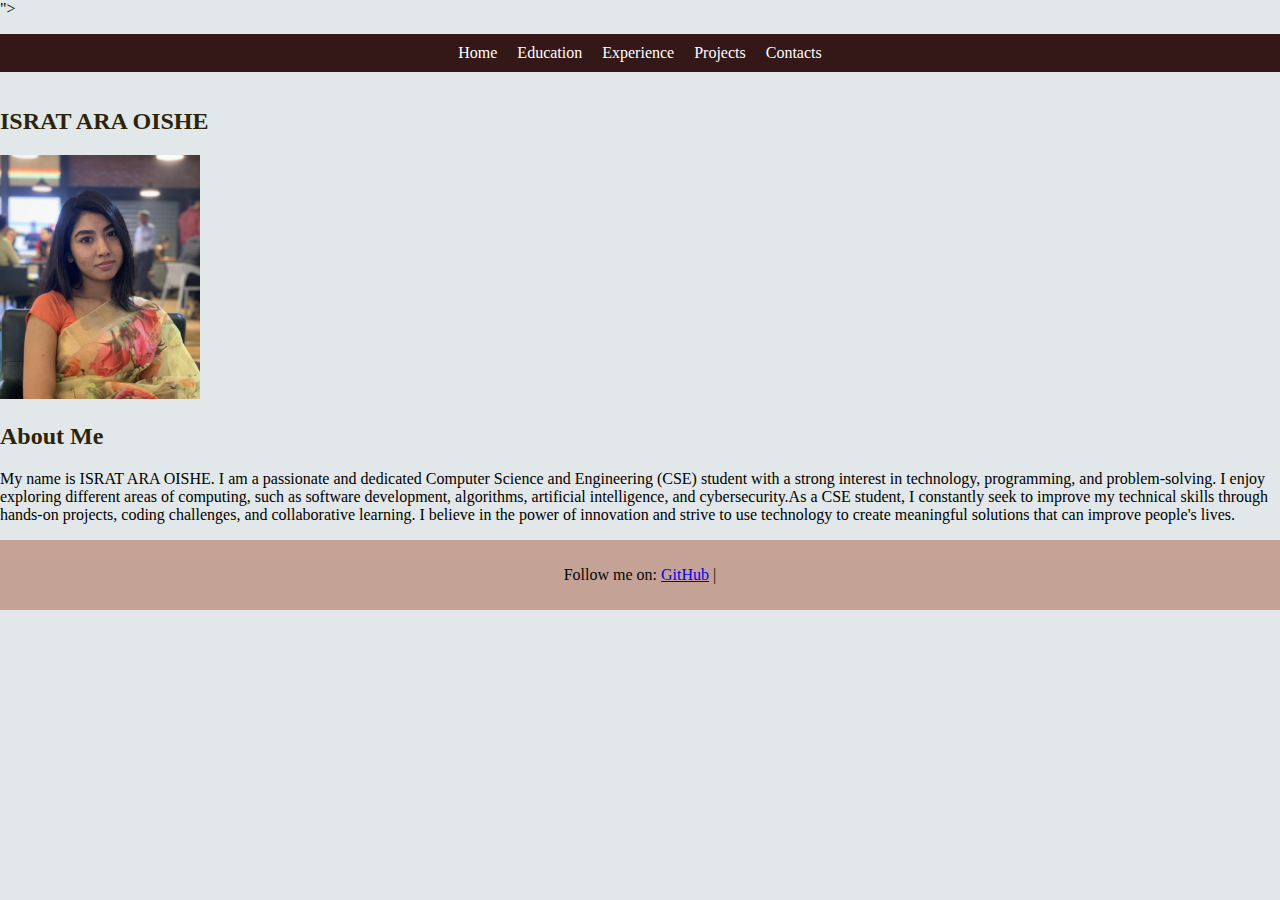
<file: index.html>
<!DOCTYPE html>
<html lang="en">
<head>
    <meta charset="UTF-8">
    <meta name="viewport" content="width=device-width, initial-scale=1.0">
 <title>Portfolio of ISRAT ARA OISHE</title>
    <link rel="stylesheet" href="css/index.css">">
</head>
 
<body>
    <header>
    <nav>
    <ul class="nav">
        <li><a href="index.html">Home</a></li>
        <li><a href="html/Education.html">Education</a></li>
        <li><a href="html/Experience.html">Experience</a></li>
        <li><a href="html/Projects.html">Projects</a></li>
        <li><a href="html/Contact Me.html">Contacts</a></li>
    </ul>
    </nav>
    </header>
    <div class="header">
        <h2>ISRAT ARA OISHE</h2>
    </div>
    <div class="IMAGE">
        <img src="image/image.jpg" alt="myimage" width="200">
    </div>
    <div class="about">
        <h2>About Me</h2>
        <p>My name is ISRAT ARA OISHE. I am a passionate and dedicated Computer Science and Engineering (CSE) student with a strong interest in technology, programming, and problem-solving. I enjoy exploring different areas of computing, such as software development, algorithms, artificial intelligence, and cybersecurity.As a CSE student, I constantly seek to improve my technical skills through hands-on projects, coding challenges, and collaborative learning. I believe in the power of innovation and strive to use technology to create meaningful solutions that can improve people's lives.
 
        </p>
        </div>
        <footer>
            <p> Follow me on:
   
     <a href="https://github.com/ioishe">GitHub</a> |
    
   
            </p>
        </footer>
</body>
</html>
</file>
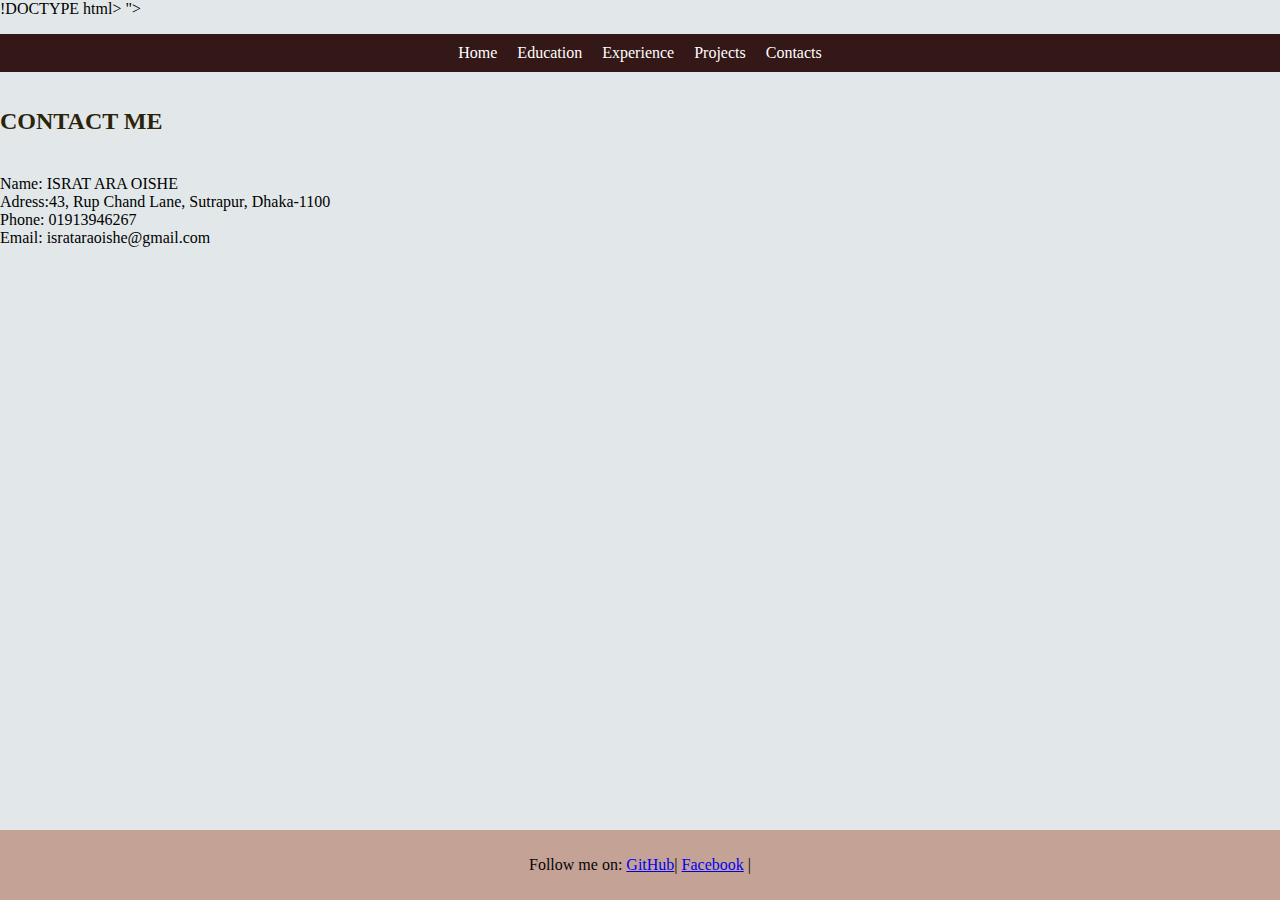
<file: html/Contact Me.html>
!DOCTYPE html>
<html lang="en">
<head>
    <meta charset="UTF-8">
    <meta name="viewport" content="width=device-width, initial-scale=1.0">
 <title>Portfolio of ISRAT ARA OISHE</title>
    <link rel="stylesheet" href="../css/Contact Me.css">">
</head>
 
<body>
    <header>
    <nav>
    <ul class="nav">
        <li><a href="../index.html">Home</a></li>
        <li><a href="Education.html">Education</a></li>
        <li><a href="Experience.html">Experience</a></li>
        <li><a href="Projects.html">Projects</a></li>
        <li><a href="Contact Me.html">Contacts</a></li>
    </ul>
    </nav>
    </header>
    <div class="header">
        <h2>CONTACT ME</h2>
    </div>
   
    <div class="about">
        <h2></h2>
        <p>Name: ISRAT ARA OISHE<br>
           Adress:43, Rup Chand Lane, Sutrapur, Dhaka-1100<br>
           Phone: 01913946267<br>
           Email: isrataraoishe@gmail.com<br>
 
        </p>
        </div>


        

        <footer>
            <p> Follow me on:
   
     <a href="https://github.com/ioishe">GitHub</a>|
     <a href="https://www.facebook.com/share/1JpHQYz3ia/">Facebook</a> |
    
   
            </p>
        </footer>
        
</body>
</html>
</file>
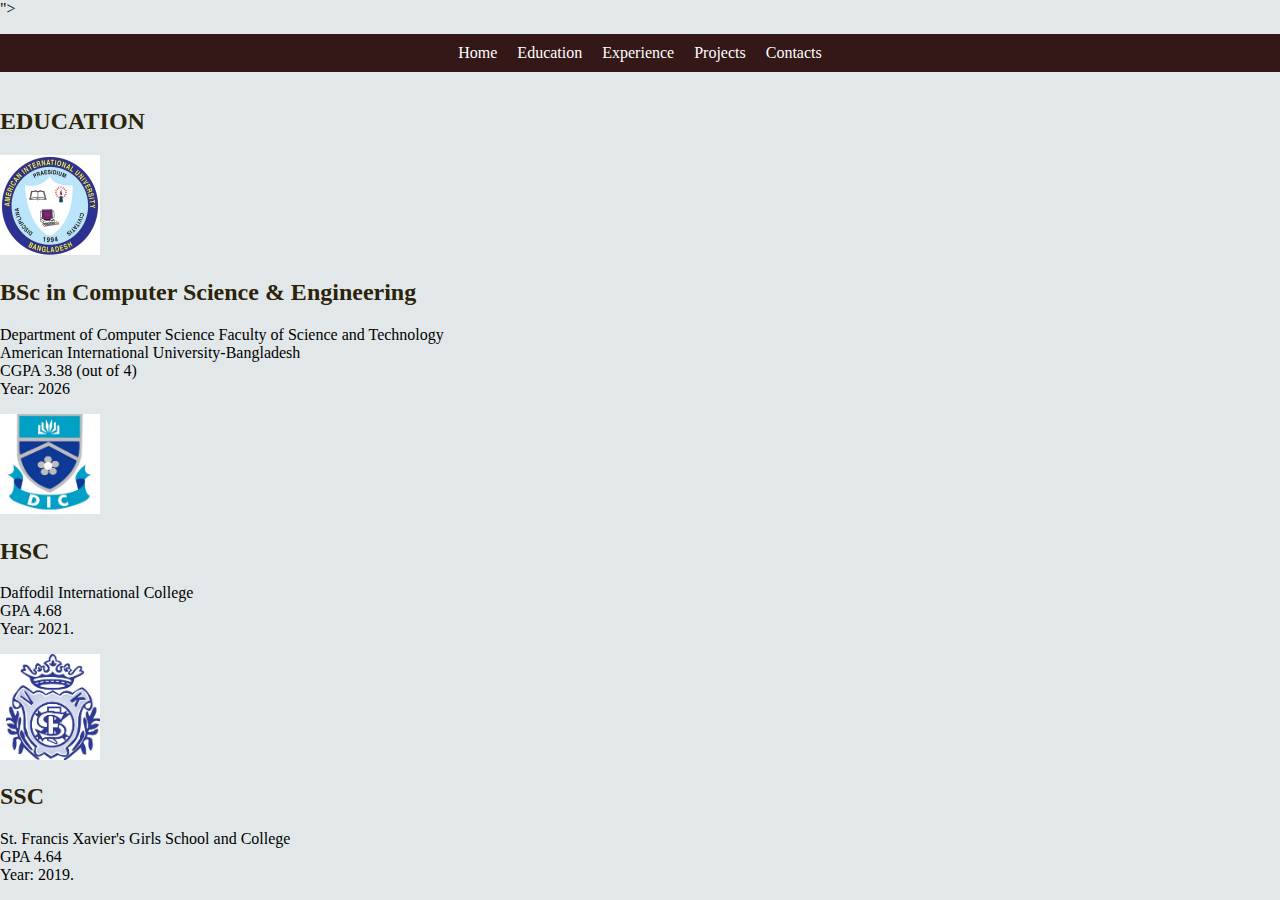
<file: html/Education.html>
<!DOCTYPE html>
<html lang="en">
<head>
    <meta charset="UTF-8">
    <meta name="viewport" content="width=device-width, initial-scale=1.0">
 <title>Portfolio of ISRAT ARA OISHE</title>
    <link rel="stylesheet" href="../css/Education.css">">
</head>
 
<body>
    <header>
    <nav>
    <ul>
        <li><a href="../index.html">Home</a></li>
        <li><a href="Education.html">Education</a></li>
        <li><a href="Experience.html">Experience</a></li>
        <li><a href="Projects.html">Projects</a></li>
        <li><a href="Contact Me.html">Contacts</a></li>
    </ul>
    </nav>
    </header>
    <div class="header">
        <h2>EDUCATION</h2>
    </div>
    <div class="IMAGE">
        <img src="../image/aiublogo.jpg" alt="myimage"image width="100">
    </div>
    <div class="about">
        <h2>BSc in Computer Science & Engineering</h2>
        <p>Department of Computer Science Faculty of Science and Technology <br>
American International University-Bangladesh <br>
CGPA 3.38 (out of 4) <br>
Year: 2026<br>
 
<div class="IMAGE">
        <img src="../image/DIC.jpg" alt="myimage"image width="100">
    </div>
    <div class="about">
        <h2>HSC</h2>
        <p>Daffodil International College <br>
GPA 4.68 <br>    
Year: 2021.<br> 

        </p>
        </div>

        <div class="IMAGE">
        <img src="../image/sfx.jpg" alt="myimage"image width="100">
    </div>
    <div class="about">
        <h2>SSC</h2>
        <p>St. Francis Xavier's Girls School and College <br>
GPA 4.64 <br>    
Year: 2019.<br> 

        </p>
        </div>
     
</body>
</file>
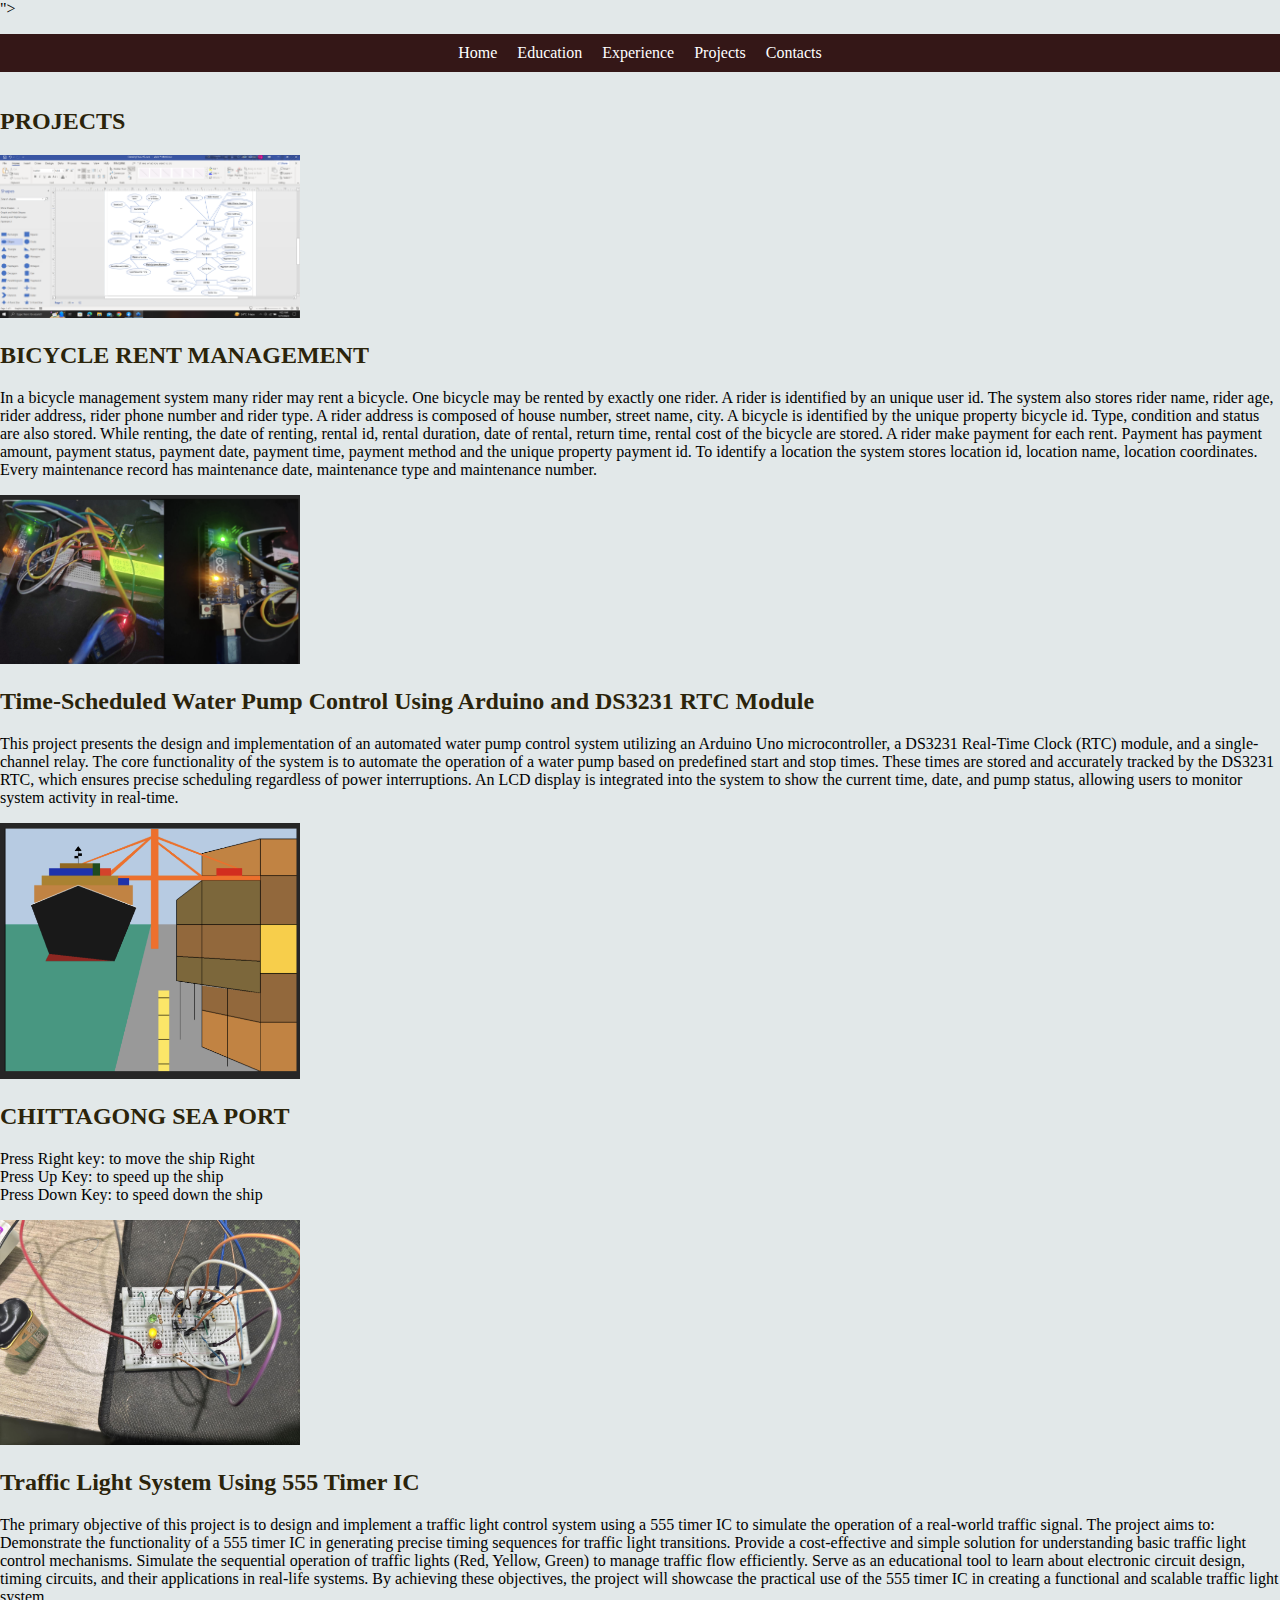
<file: html/Projects.html>
<!DOCTYPE html>
<html lang="en">
<head>
    <meta charset="UTF-8">
    <meta name="viewport" content="width=device-width, initial-scale=1.0">
 <title>Portfolio of ISRAT ARA OISHE</title>
    <link rel="stylesheet" href="../css/Projects.css">">
</head>
 
<body>
    <header>
    <nav>
    <ul>
        <li><a href="../index.html">Home</a></li>
        <li><a href="Education.html">Education</a></li>
        <li><a href="Experience.html">Experience</a></li>
        <li><a href="Projects.html">Projects</a></li>
        <li><a href="Contact Me.html">Contacts</a></li>
    </ul>
    </nav>
    </header>
    <div class="header">
        <h2>PROJECTS</h2>
    </div>
    <div class="IMAGE">
        <img src="../image/db.jpg" alt="myimage"image width="300">
    </div>
    <div class="about">
        <h2>BICYCLE RENT MANAGEMENT</h2>
        <p>In a bicycle management system many rider may rent a bicycle. One bicycle may be rented by exactly one rider. A rider is identified by an unique user id. The system also stores rider name, rider age, rider address, rider phone number and rider type. A rider address is composed of house number, street name, city. A bicycle is identified by the unique property bicycle id. Type, condition and status are also stored.  While renting, the date of renting, rental id, rental duration, date of rental, return time, rental cost of the bicycle are stored. A rider make payment for each rent. Payment has payment amount, payment status, payment date, payment time, payment method and the unique property payment id. To identify a location the system stores location id, location name, location coordinates. Every maintenance record has maintenance date, maintenance type and maintenance number.  

 

 
<div class="IMAGE">
        <img src="../image/dlc.jpg" alt="myimage"image width="300">
    </div>
    <div class="about">
        <h2>Time-Scheduled Water Pump Control Using Arduino and DS3231 RTC Module </h2>
        <p>This project presents the design and implementation of an automated water pump control system utilizing an Arduino Uno microcontroller, a DS3231 Real-Time Clock (RTC) module, and a single-channel relay. The core functionality of the system is to automate the operation of a water pump based on predefined start and stop times. These times are stored and accurately tracked by the DS3231 RTC, which ensures precise scheduling regardless of power interruptions. An LCD display is integrated into the system to show the current time, date, and pump status, allowing users to monitor system activity in real-time. 


        </p>
        </div>

        <div class="IMAGE">
        <img src="../image/CG.jpg" alt="myimage"image width="300">
    </div>
    <div class="about">
        <h2>CHITTAGONG SEA PORT</h2>
        <p> Press Right key:  to move the ship  Right <br>

Press Up Key: to speed up the ship <br>

Press Down Key: to speed down the ship <br>


        </p>
        </div>



       <div class="IMAGE">
        <img src="../image/device.jpg" alt="myimage"image width="300">
    </div>
    <div class="about">
        <h2>Traffic Light System Using 555 Timer IC</h2>
        <p> The primary objective of this project is to design and implement a traffic light control system using a 555 timer IC to simulate the operation of a real-world traffic signal. The project aims to:
Demonstrate the functionality of a 555 timer IC in generating precise timing sequences for traffic light transitions.
Provide a cost-effective and simple solution for understanding basic traffic light control mechanisms.
Simulate the sequential operation of traffic lights (Red, Yellow, Green) to manage traffic flow efficiently.
Serve as an educational tool to learn about electronic circuit design, timing circuits, and their applications in real-life systems.
By achieving these objectives, the project will showcase the practical use of the 555 timer IC in creating a functional and scalable traffic light system.





        </p>
        </div> 
     
</body>
</file>
<file: css/index.css>
body
{
   
  height: 100%;
  margin: 0;
  padding: 0;
  display: flex;
  flex-direction: column;
  background-color: hsl(190, 12%, 90%);
  background-size: cover;
}
 
 
 h2 {
  color: #2b240b;
 
}
 
nav ul {
  display: flex;
  background: #341717;
  padding: 10px;
  list-style-type: none;
  justify-content: center;
}
 
nav ul li a {
  color: white;
  padding: 10px;
  text-decoration: none;
}


footer {
  margin-top: auto;
  background-color: #c4a396;
  color: rgb(6, 5, 5);
  padding: 10px;
  text-align:center;
}
</file>
<file: css/Contact Me.css>
body
{
   
  height: 100%;
  margin: 0;
  display: flex;
  flex-direction: column;
  background-color: hsl(190, 12%, 90%);
  background-size: cover;
}
 
 
 h2 {
  color: #2b240b;
 
}
 
nav ul {
  display: flex;
  background: #341717;
  padding: 10px;
  list-style-type: none;
  justify-content: center;
}
 
nav ul li a {
  color: white;
  padding: 10px;
  text-decoration: none;
}
 

 
footer {
  background-color: #c4a396;
  color: rgb(6, 5, 5);
  padding: 10px;
  text-align: center;
  margin-top: auto;
}
</file>
<file: css/Education.css>
body
{
   
  height: 100%;
  margin: 0;
  display: flex;
  flex-direction: column;
  background-color: hsl(190, 12%, 90%);
  background-size: cover;
}
 
 
 h2 {
  color: #2b240b;
 
}
 
nav ul {
  display: flex;
  background: #341717;
  padding: 10px;
  list-style-type: none;
  justify-content: center;
}
 
nav ul li a {
  color: white;
  padding: 10px;
  text-decoration: none;

 
}
 
footer {
  background-color: #c4a396;
  color: rgb(6, 5, 5);
  padding: 10px;
  text-align: center;
  margin-top: auto;
}
</file>
<file: css/Projects.css>
body
{
   
  height: 100%;
  margin: 0;
  display: flex;
  flex-direction: column;
  background-color: hsl(190, 12%, 90%);
  background-size: cover;
}
 
 
 h2 {
  color: #2b240b;
 
}
 
nav ul {
  display: flex;
  background: #341717;
  padding: 10px;
  list-style-type: none;
  justify-content: center;
}
 
nav ul li a {
  color: white;
  padding: 10px;
  text-decoration: none;

 
}
 
footer {
  background-color: #c4a396;
  color: rgb(6, 5, 5);
  padding: 10px;
  text-align: center;
  margin-top: auto;
}
</file>
